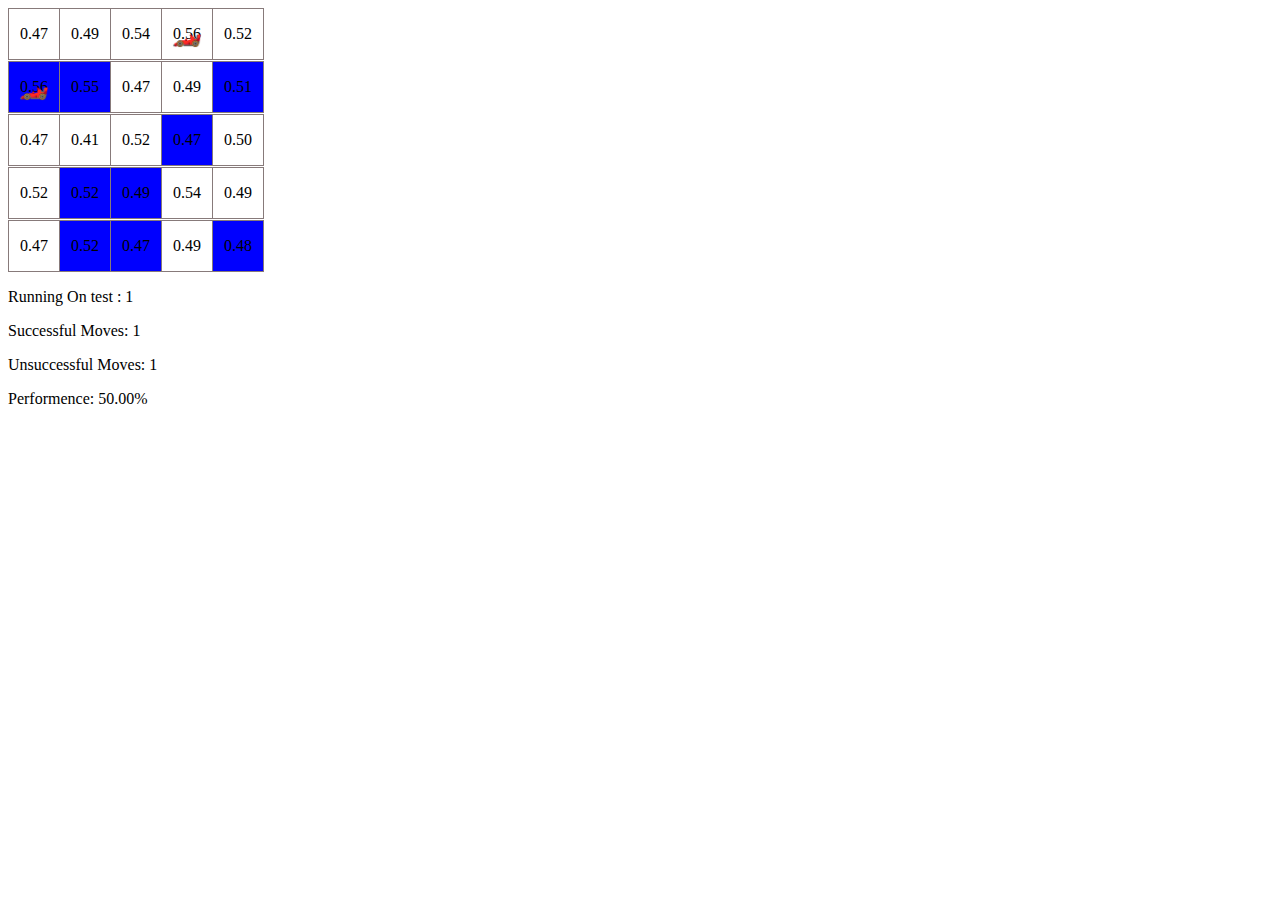
<file: lab 06 + 07/index.html>
<!DOCTYPE html>
<html lang="en">
  <head>
    <meta charset="UTF-8" />
    <meta name="viewport" content="width=device-width, initial-scale=1.0" />
    <title>Learning Agent Simulation</title>
    <link rel="stylesheet" href="styles.css" />
  </head>
  <body>
    <div id="grid"></div>
    <div id="stats">
      <p>Running On test : <span id="tc">0</span></p>
      <p>Successful Moves: <span id="successfulMoves">0</span></p>
      <p>Unsuccessful Moves: <span id="unsuccessfulMoves">0</span></p>
      <p>Performence: <span id="perf">0</span></p>
    </div>

    <script src="grid.js"></script>
    <script src="agent.js"></script>
    <script src="probabilities.js"></script>
    <script src="main.js"></script>
  </body>
</html>
</file>
<file: lab 06 + 07/styles.css>
#grid {
  display: grid;
  grid-template-columns: repeat(5, 50px);
  grid-gap: 1px;
}

.cell {
  width: 50px;
  height: 50px;
  border: 1px solid #877a7a;
  position: relative;
  display: flex;
  justify-content: center;
  align-items: center;
}

.agent {
  position: absolute;
  font-size: 24px;
}
</file>
